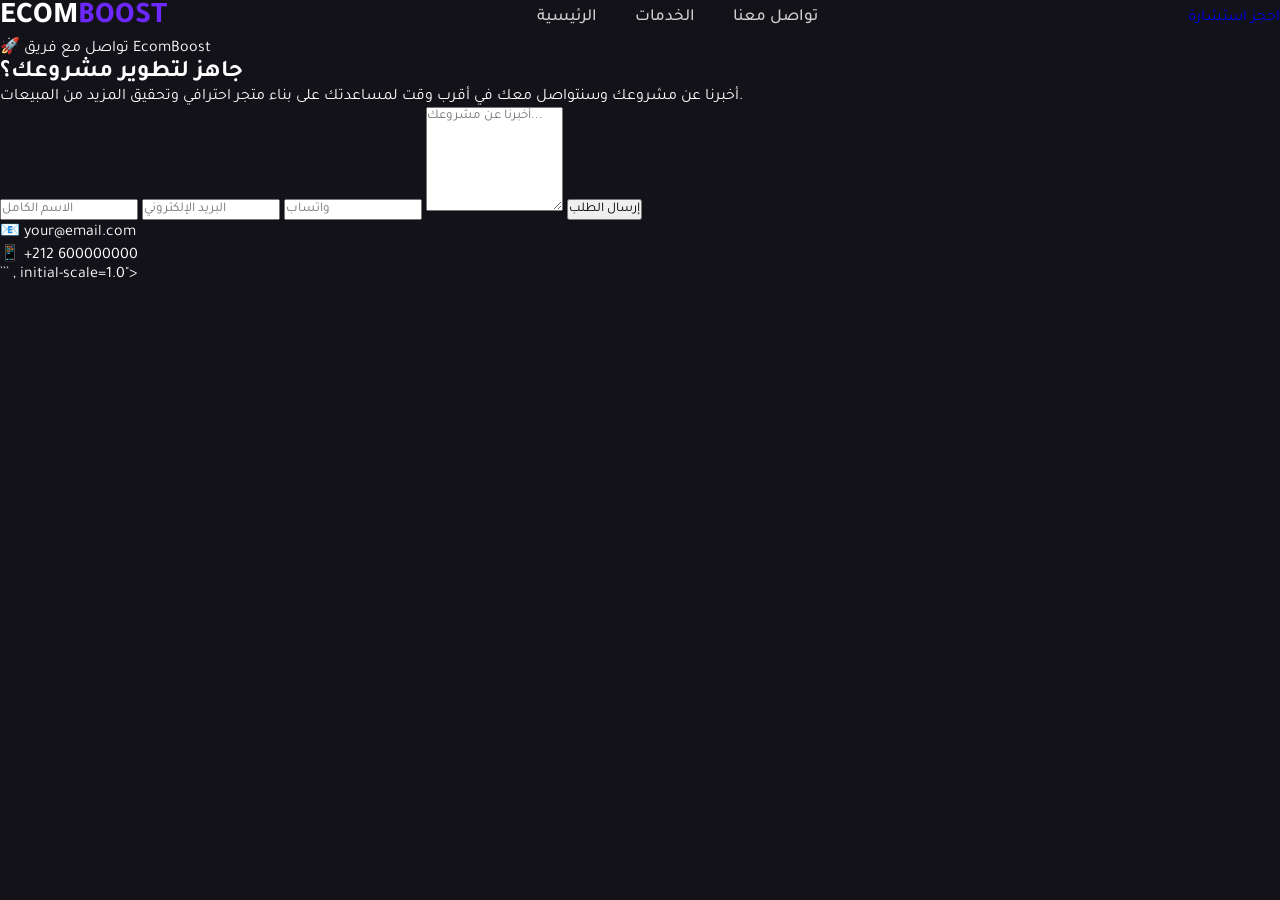
<file: contact.html>
<!DOCTYPE html>
<html lang="en">
<head>
    <meta charset="UTF-8">
    <meta name="viewport" content="width=```html
<!DOCTYPE html>
<html lang="ar" dir="rtl">
<head>
<meta charset="UTF-8">
<meta name="viewport" content="width=device-width, initial-scale=1.0">

<title>تواصل معنا | EcomBoost</title>

<link rel="stylesheet" href="style.css">

<link href="https://fonts.googleapis.com/css2?family=Tajawal:wght@400;500;700;800;900&display=swap" rel="stylesheet">

</head>
<body>

<nav class="navbar">

    <div class="logo">
        ECOM<span>BOOST</span>
    </div>

    <ul class="nav-links">
        <li><a href="index.html">الرئيسية</a></li>
        <li><a href="services.html">الخدمات</a></li>
        <li><a href="contact.html">تواصل معنا</a></li>
    </ul>

    <a href="#" class="nav-btn">احجز استشارة</a>

</nav>

<section class="contact-page">

    <div class="contact-container">

        <span class="contact-badge">
            🚀 تواصل مع فريق EcomBoost
        </span>

        <h1>
            جاهز لتطوير مشروعك؟
        </h1>

        <p>
            أخبرنا عن مشروعك وسنتواصل معك في أقرب وقت لمساعدتك على بناء متجر احترافي وتحقيق المزيد من المبيعات.
        </p>

        <form class="contact-form">

            <input type="text" placeholder="الاسم الكامل" required>

            <input type="email" placeholder="البريد الإلكتروني" required>

            <input type="text" placeholder="واتساب">

            <textarea placeholder="أخبرنا عن مشروعك..." rows="6"></textarea>

            <button type="submit">
                إرسال الطلب
            </button>

        </form>

        <div class="contact-info">

            <div class="info-box">
                📧 your@email.com
            </div>

            <div class="info-box">
                📱 +212 600000000
            </div>

        </div>

    </div>

</section>

</body>
</html>
```
, initial-scale=1.0">
    <title>Document</title>
</head>
<body>
    
</body>
</html>
</file>
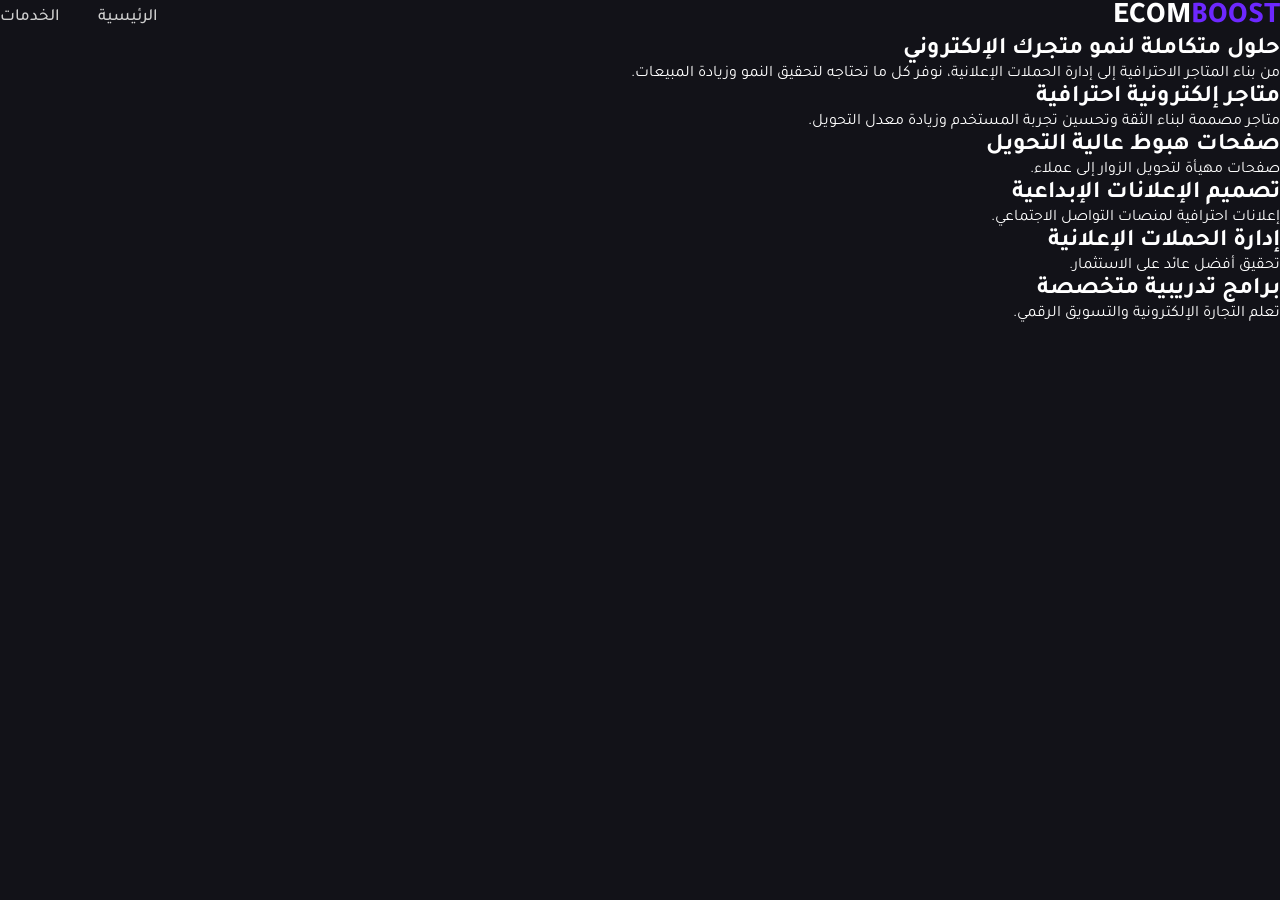
<file: services.html>
<!DOCTYPE html>
<html lang="en">
<head>
    <meta charset="UTF-8">
    <meta name="viewport" content="width=device-width, initial-scale=1.0">
      <link rel="stylesheet" href="style.css">

    <title>Document</title>
</head>
<body>
    <!DOCTYPE html>
<html lang="ar" dir="rtl">
<head>
    <meta charset="UTF-8">
    <meta name="viewport" content="width=device-width, initial-scale=1.0">
    <title>الخدمات - EcomBoost</title>

    <link rel="stylesheet" href="style.css">

    <link href="https://fonts.googleapis.com/css2?family=Tajawal:wght@400;500;700;800;900&display=swap" rel="stylesheet">
</head>
<body>

<nav class="navbar">
    <div class="logo">
        ECOM<span>BOOST</span>
    </div>

    <ul class="nav-links">
        <li><a href="index.html">الرئيسية</a></li>
        <li><a href="services.html">الخدمات</a></li>
    </ul>
</nav>

<section class="services-page">

    <h1>حلول متكاملة لنمو متجرك الإلكتروني</h1>

    <p>
        من بناء المتاجر الاحترافية إلى إدارة الحملات الإعلانية،
        نوفر كل ما تحتاجه لتحقيق النمو وزيادة المبيعات.
    </p>

    <div class="services-grid">

        <div class="service-card featured">
            <h2>متاجر إلكترونية احترافية</h2>
            <p>متاجر مصممة لبناء الثقة وتحسين تجربة المستخدم وزيادة معدل التحويل.</p>
        </div>

        <div class="service-card">
            <h2>صفحات هبوط عالية التحويل</h2>
            <p>صفحات مهيأة لتحويل الزوار إلى عملاء.</p>
        </div>

        <div class="service-card">
            <h2>تصميم الإعلانات الإبداعية</h2>
            <p>إعلانات احترافية لمنصات التواصل الاجتماعي.</p>
        </div>

        <div class="service-card">
            <h2>إدارة الحملات الإعلانية</h2>
            <p>تحقيق أفضل عائد على الاستثمار.</p>
        </div>

        <div class="service-card">
            <h2>برامج تدريبية متخصصة</h2>
            <p>تعلم التجارة الإلكترونية والتسويق الرقمي.</p>
        </div>

    </div>

</section>

</body>
</html>
</body>
</html>
</file>
<file: style.css>
*{

margin:0;
padding:0;
box-sizing:border-box;
font-family:'Tajawal',sans-serif;

}

body{

background:#121218;
color:white;

}

a{

text-decoration:none;

}

header{

position:fixed;

top:0;

left:0;

width:100%;

z-index:999;

padding:22px 6%;

background:rgba(18,18,24,.65);

backdrop-filter:blur(18px);

border-bottom:1px solid rgba(255,255,255,.06);

}

.navbar{

display:flex;

align-items:center;

justify-content:space-between;

}

.logo{

font-size:30px;

font-weight:800;

color:#fff;

}

.logo span{

color:#6D28FF;

}

.nav-links{

display:flex;

gap:38px;

list-style:none;

}

.nav-links a{

color:#cfcfcf;

font-size:17px;

font-weight:500;

transition:.3s;

}

.nav-links a:hover{

color:#6D28FF;

}

.btn-nav{

background:#6D28FF;

padding:13px 28px;

border-radius:14px;

font-weight:700;

color:white;

transition:.35s;

}

.btn-nav:hover{

transform:translateY(-3px);

box-shadow:0 15px 35px rgba(109,40,255,.45);

}

.menu-btn{

display:none;

font-size:32px;

cursor:pointer;

}

.mobile-menu{

position:fixed;

top:90px;

right:-100%;

width:280px;

height:calc(100vh - 90px);

background:#17171F;

display:flex;

flex-direction:column;

padding:35px;

gap:25px;

transition:.4s;

border-left:1px solid rgba(255,255,255,.06);

}

.mobile-menu.active{

right:0;

}

.mobile-menu a{

color:white;

font-size:18px;

font-weight:600;

}

.mobile-btn{

margin-top:20px;

background:#6D28FF;

padding:15px;

text-align:center;

border-radius:14px;

}

@media(max-width:992px){

.nav-links{

display:none;

}

.btn-nav{

display:none;

}

.menu-btn{

display:block;

}

}











.hero{

padding-top:170px;
padding-bottom:120px;

position:relative;

overflow:hidden;

}

.hero::before{

content:"";

position:absolute;

width:650px;
height:650px;

background:#6D28FF;

filter:blur(220px);

opacity:.18;

top:-250px;

left:50%;

transform:translateX(-50%);

z-index:-1;

}

.hero-container{

max-width:1200px;

margin:auto;

padding:0 25px;

text-align:center;

}

.hero-badge{

display:inline-flex;

align-items:center;

gap:10px;

padding:12px 22px;

border-radius:50px;

background:rgba(109,40,255,.12);

border:1px solid rgba(109,40,255,.35);

color:#BDA8FF;

font-weight:700;

margin-bottom:30px;

}

.hero h1{

font-size:72px;

font-weight:900;

line-height:1.2;

max-width:900px;

margin:auto;

}

.hero h1 span{

color:#6D28FF;

}

.hero p{

margin:35px auto;

max-width:760px;

font-size:22px;

line-height:2;

color:#A7A7B4;

}

.hero-buttons{

display:flex;

justify-content:center;

gap:18px;

margin-top:45px;

flex-wrap:wrap;

}

.primary-btn{

background:#6D28FF;

color:white;

padding:18px 42px;

border-radius:14px;

font-size:18px;

font-weight:700;

transition:.35s;

}

.primary-btn:hover{

transform:translateY(-4px);

box-shadow:0 20px 45px rgba(109,40,255,.4);

}

.secondary-btn{

padding:18px 42px;

border-radius:14px;

border:1px solid rgba(255,255,255,.12);

color:white;

transition:.35s;

}

.secondary-btn:hover{

background:#1B1B23;

}

.hero-features{

margin-top:65px;

display:flex;

justify-content:center;

flex-wrap:wrap;

gap:16px;

}

.hero-features span{

padding:12px 20px;

border-radius:40px;

background:#181820;

border:1px solid rgba(255,255,255,.05);

font-size:15px;

color:#D4D4D8;

transition:.3s;

}

.hero-features span:hover{

border-color:#6D28FF;

transform:translateY(-3px);

}

@media(max-width:992px){

.hero h1{

font-size:46px;

}

.hero p{

font-size:18px;

line-height:1.8;

}

}

@media(max-width:600px){

.hero{

padding-top:140px;

}

.hero h1{

font-size:34px;

}

.hero p{

font-size:16px;

}

.hero-features{

gap:12px;

}

.hero-features span{

width:100%;

text-align:center;

}

}




.pricing-section {
    padding: 40px 20px;
    display: flex;
    justify-content: center;
    background: #121218;
    font-family: 'Tajawal', sans-serif;
}

.pricing-card {
    position: relative;
    width: 100%;
    max-width: 760px;
    background: #181820;
    border: 1px solid rgba(255, 255, 255, .08);
    border-radius: 28px;
    padding: 45px;
    overflow: hidden;
    transition: .35s ease;
}

.pricing-card:hover {
    transform: translateY(-8px);
    border-color: #6D28FF;
    box-shadow: 0 30px 80px rgba(109, 40, 255, .20);
}

.popular {
    position: absolute;
    left: 30px;
    top: 25px;
    background: #6D28FF;
    color: #fff;
    padding: 8px 18px;
    border-radius: 50px;
    font-size: 14px;
    font-weight: 700;
}

.plan-header {
    text-align: center;
}

.plan-icon {
    display: block;
    font-size: 48px;
    margin-bottom: 15px;
}

.plan-header h2 {
    font-size: 40px;
    color: #fff;
    font-weight: 800;
    margin-bottom: 15px;
}

.price {
    margin-bottom: 12px;
}

.price span {
    font-size: 60px;
    color: #6D28FF;
    font-weight: 900;
}

.price small {
    font-size: 20px;
    color: #b5b5c5;
}

.split-payment {
    display: inline-block;
    margin: 18px 0;
    padding: 10px 18px;
    border-radius: 50px;
    background: rgba(109, 40, 255, .12);
    border: 1px solid rgba(109, 40, 255, .35);
    color: #d9ccff;
    font-weight: 600;
}

.description {
    margin-top: 20px;
    color: #a6a6b5;
    line-height: 1.9;
    font-size: 18px;
}

.cta-btn {
    display: block;
    width: 100%;
    margin: 35px auto;
    padding: 18px;
    border-radius: 16px;
    text-align: center;
    background: #6D28FF;
    color: #fff;
    text-decoration: none;
    font-weight: 700;
    font-size: 18px;
    transition: .3s ease;
}

.cta-btn:hover {
    transform: translateY(-3px);
    box-shadow: 0 20px 50px rgba(109, 40, 255, .35);
}

.divider {
    width: 100%;
    height: 1px;
    background: rgba(255, 255, 255, .08);
    margin: 40px 0;
}

.features {
    display: flex;
    flex-direction: column;
    gap: 24px;
}

.feature {
    display: flex;
    align-items: flex-start;
    gap: 18px;
}

.feature span {
    width: 56px;
    height: 56px;
    flex-shrink: 0;
    display: flex;
    align-items: center;
    justify-content: center;
    background: #22222D;
    border-radius: 16px;
    font-size: 24px;
}

.feature h3 {
    color: #fff;
    font-size: 20px;
    margin-bottom: 8px;
}

.feature p {
    color: #9d9dad;
    line-height: 1.8;
}

.payment-box {
    background: #15151D;
    border: 1px solid rgba(255, 255, 255, .05);
    border-radius: 18px;
    padding: 28px;
}

.payment-box h3 {
    color: #fff;
    font-size: 24px;
    margin-bottom: 22px;
}

.payment-row {
    display: flex;
    justify-content: space-between;
    align-items: center;
    padding: 16px 0;
    border-bottom: 1px solid rgba(255, 255, 255, .05);
    color: #cfcfd8;
}

.payment-row:last-child {
    border-bottom: none;
}

.payment-row strong {
    color: #6D28FF;
    font-weight: 700;
}

@media (max-width:768px) {

    .pricing-card {
        padding: 30px;
    }

    .plan-header h2 {
        font-size: 32px;
    }

    .price span {
        font-size: 48px;
    }

    .feature {
        flex-direction: column;
    }

    .feature span {
        width: 50px;
        height: 50px;
    }

}



.accordion-section{

margin-top:70px;

}

.accordion-title{

font-size:38px;

font-weight:800;

text-align:center;

margin-bottom:45px;

}

.accordion{

display:flex;

flex-direction:column;

gap:10px;

}

.accordion-item{

background:#181820;

border:1px solid rgba(255,255,255,.06);

border-radius:20px;

overflow:hidden;

transition:.3s;

}

.accordion-item:hover{

border-color:#6D28FF;

}

.accordion-header{

width:100%;

padding:24px 30px;

display:flex;

justify-content:space-between;

align-items:center;

cursor:pointer;

background:none;

border:none;

color:white;

font-size:22px;

font-weight:700;

font-family:'Tajawal',sans-serif;

}

.icon{

font-size:28px;

color:#6D28FF;

transition:.3s;

}

.accordion-content{

max-height:0;

overflow:hidden;

transition:.4s;

}

.accordion-content ul{

padding:0 35px 30px;

display:flex;

flex-direction:column;

gap:18px;

}

.accordion-content li{

list-style:none;

color:#A8A8B6;

font-size:17px;

line-height:1.8;

position:relative;

padding-right:28px;

}

.accordion-content li::before{

content:"✔";

position:absolute;

right:0;

color:#6D28FF;

font-weight:bold;

}

.accordion-item.active .accordion-content{

max-height:700px;

}

.accordion-item.active .icon{

transform:rotate(45deg);

}

@media(max-width:768px){

.accordion-header{

font-size:18px;

padding:10px;

}

.accordion-title{

font-size:30px;

}

}
.cta-box{

max-width:900px;

margin:120px auto;

padding:70px 40px;

background:linear-gradient(180deg,#1A1A23,#15151D);

border:1px solid rgba(109,40,255,.25);

border-radius:30px;

text-align:center;

position:relative;

overflow:hidden;

}

.cta-box::before{

content:"";

position:absolute;

width:350px;

height:350px;

background:#6D28FF;

filter:blur(180px);

opacity:.18;

top:-180px;

left:50%;

transform:translateX(-50%);

pointer-events:none;

}

.cta-box h2{

font-size:48px;

font-weight:800;

margin-bottom:20px;

color:#fff;

position:relative;

}

.cta-box p{

font-size:19px;

line-height:2;

color:#B3B3C2;

max-width:650px;

margin:auto;

position:relative;

}

.cta-buttons{

margin-top:45px;

display:flex;

justify-content:center;

gap:10px;

flex-wrap:wrap;

position:relative;

}

.btn-primary{

padding:18px 40px;

background:#6D28FF;

color:#fff;

border-radius:16px;

font-size:18px;

font-weight:700;

text-decoration:none;

transition:.35s;

}

.btn-primary:hover{

transform:translateY(-5px);

background:#7D42FF;

box-shadow:0 20px 45px rgba(109,40,255,.45);

}

.btn-secondary{

padding:5px 5px;

border:1px solid rgba(255,255,255,.10);

border-radius:16px;

color:#fff;

font-size:18px;

font-weight:700;

text-decoration:none;

background:#1A1A22;

transition:.35s;

}

.btn-secondary:hover{

background:#232330;

border-color:#6D28FF;

transform:translateY(-5px);

}

@media(max-width:768px){

.cta-box{

padding:5px 25px;

}

.cta-box h2{

font-size:34px;

}

.cta-box p{

font-size:17px;

}

.cta-buttons{

flex-direction:column;

}

.btn-primary,
.btn-secondary{

width:100%;

}

}

.cta-section{

padding:40px 20px;

display:flex;

justify-content:center;

}

.cta-content{

max-width:900px;

width:100%;

padding:70px 50px;

background:linear-gradient(180deg,#181820,#14141B);

border:1px solid rgba(109,40,255,.18);

border-radius:28px;

text-align:center;

position:relative;

overflow:hidden;

}

.cta-content::before{

content:"";

position:absolute;

width:420px;

height:420px;

background:#6D28FF;

filter:blur(180px);

opacity:.12;

top:-220px;

left:50%;

transform:translateX(-50%);

pointer-events:none;

}

.cta-content h2{

font-size:52px;

font-weight:800;

color:#fff;

margin-bottom:25px;

position:relative;

}

.cta-text{

font-size:21px;

line-height:2;

color:#B8B8C5;

max-width:760px;

margin:auto;

position:relative;

}

.cta-text span{

color:#6D28FF;

font-weight:800;

}

.limited-box{

margin:45px auto;

padding:18px 28px;

max-width:720px;

background:rgba(109,40,255,.10);

border:1px solid rgba(109,40,255,.25);

border-radius:16px;

font-size:18px;

font-weight:600;

color:#E8E1FF;

line-height:1.8;

position:relative;

}

.cta-button{

display:inline-block;

padding:10px 20px;

background:#6D28FF;

border-radius:16px;

color:#fff;

font-size:18px;

font-weight:700;

text-decoration:none;

transition:.35s;

position:relative;

}

.cta-button:hover{

background:#7A3AFF;

transform:translateY(-4px);

box-shadow:0 20px 50px rgba(109,40,255,.40);

}

@media(max-width:768px){

.cta-content{

padding:10px 10px;

}

.cta-content h2{

font-size:34px;

}

.cta-text{

font-size:17px;

line-height:1;

}

.limited-box{

font-size:16px;

padding:5px 5px;

}

.cta-button{

width:100%;

}

}

.faq-section{

padding:120px 20px;

max-width:1000px;

margin:auto;

}

.faq-heading{

text-align:center;

margin-bottom:60px;

}

.faq-heading span{

color:#6D28FF;

font-weight:700;

font-size:18px;

}

.faq-heading h2{

font-size:48px;

margin:15px 0;

font-weight:800;

color:#fff;

}

.faq-heading p{

color:#A8A8B6;

font-size:18px;

line-height:1.8;

max-width:650px;

margin:auto;

}

.faq-container{

display:flex;

flex-direction:column;

gap:16px;

}

.faq-item{

background:#181820;

border:1px solid rgba(255,255,255,.06);

border-radius:18px;

overflow:hidden;

transition:.3s;

}

.faq-item:hover{

border-color:#6D28FF;

}

.faq-question{

width:100%;

background:none;

border:none;

padding:24px 20px;

display:flex;

justify-content:space-between;

align-items:center;

cursor:pointer;

color:#fff;

font-size:20px;

font-weight:700;

font-family:'Tajawal',sans-serif;

}

.faq-icon{

font-size:30px;

color:#6D28FF;

transition:.35s;

}

.faq-answer{

max-height:0;

overflow:hidden;

transition:max-height .4s ease;

}

.faq-answer p{

padding:0 20px 20px;

color:#A8A8B6;

line-height:2;

font-size:17px;

}

.faq-answer strong{

color:#fff;

}

.faq-item.active .faq-answer{

max-height:100px;

}

.faq-item.active .faq-icon{

transform:rotate(45deg);

}

@media(max-width:768px){

.faq-heading h2{

font-size:34px;

}

.faq-question{

font-size:17px;

padding:10px;

}

.faq-answer p{

padding:0 10px 10px;

font-size:16px;

}

}

.dashboard-section{

padding:10px 10px;

background:#121218;

}

.section-title{

text-align:center;

max-width:700px;

margin:auto;

margin-bottom:70px;

}

.section-title span{

color:#6D28FF;

font-weight:700;

font-size:18px;

}

.section-title h2{

font-size:48px;

color:#fff;

margin:15px 0;

font-weight:800;

}

.section-title p{

color:#9E9EAE;

font-size:18px;

line-height:1;

}

.dashboard-grid{

max-width:1300px;

margin:auto;

display:grid;

grid-template-columns:repeat(3,1fr);

gap:30px;

}

.dashboard-card{

position:relative;

overflow:hidden;

border-radius:24px;

background:#181820;

border:1px solid rgba(255,255,255,.08);

transition:.4s;

cursor:pointer;

}

.dashboard-card img{

width:100%;

display:block;

transition:.5s;

}

.dashboard-overlay{

position:absolute;

left:0;

right:0;

bottom:0;

padding:10px;

background:linear-gradient(to top,#121218,transparent);

}

.dashboard-overlay h3{

color:#fff;

font-size:22px;

margin-bottom:6px;

}

.dashboard-overlay span{

color:#B6B6C5;

font-size:15px;

}

.dashboard-card:hover{

transform:translateY(-10px);

border-color:#6D28FF;

box-shadow:0 30px 80px rgba(109,40,255,.18);

}

.dashboard-card:hover img{

transform:scale(1.05);

}

@media(max-width:992px){

.dashboard-grid{

grid-template-columns:1fr;

}

.section-title h2{

font-size:36px;

}

}



.mission-section{

padding:120px 20px;

}

.mission-container{

max-width:900px;

margin:auto;

text-align:center;

padding:70px 50px;

background:linear-gradient(180deg,#181820,#14141B);

border:1px solid rgba(109,40,255,.18);

border-radius:28px;

position:relative;

overflow:hidden;

}

.mission-container::before{

content:"";

position:absolute;

top:-180px;

left:50%;

transform:translateX(-50%);

width:420px;

height:420px;

background:#6D28FF;

filter:blur(170px);

opacity:.12;

pointer-events:none;

}

.mission-badge{

display:inline-flex;

align-items:center;

gap:8px;

padding:10px 10px;

background:rgba(109,40,255,.12);

border:1px solid rgba(109,40,255,.25);

border-radius:50px;

color:#6D28FF;

font-size:15px;

font-weight:700;

margin-bottom:25px;

position:relative;

z-index:2;

}

.mission-container h2{

font-size:48px;

font-weight:800;

color:#fff;

line-height:1.3;

margin-bottom:25px;

position:relative;

z-index:2;

}

.mission-container p{

font-size:20px;

line-height:2;

color:#B8B8C5;

max-width:720px;

margin:auto;

position:relative;

z-index:2;

}

@media(max-width:768px){

.mission-container{

padding:10px 10px;

}

.mission-container h2{

font-size:34px;

}

.mission-container p{

font-size:17px;

line-height:1.9;

}

}





.stats-section{

padding:20px 20px;

background:#121218;

}

.stats-container{

max-width:1300px;

margin:auto;

display:grid;

grid-template-columns:repeat(4,1fr);

gap:25px;

}

.stat-card{

background:#181820;

border:1px solid rgba(255,255,255,.08);

border-radius:22px;

padding:40px 30px;

text-align:center;

transition:.35s ease;

position:relative;

overflow:hidden;

}

.stat-card::before{

content:"";

position:absolute;

top:-80px;

right:-80px;

width:180px;

height:180px;

background:rgba(109,40,255,.08);

border-radius:50%;

transition:.4s;

}

.stat-card:hover{

transform:translateY(-8px);

border-color:#6D28FF;

box-shadow:0 20px 60px rgba(109,40,255,.18);

}

.stat-card:hover::before{

transform:scale(1.4);

}

.stat-card h2{

font-size:46px;

font-weight:800;

color:#6D28FF;

margin-bottom:12px;

}

.stat-card h3{

font-size:22px;

color:#fff;

margin-bottom:15px;

font-weight:700;

}

.stat-card p{

font-size:16px;

line-height:1.8;

color:#A8A8B6;

}

@media(max-width:992px){

.stats-container{

grid-template-columns:repeat(2,1fr);

}

}

@media(max-width:768px){

.stats-container{

grid-template-columns:1fr;

}

.stat-card{

padding:35px 25px;

}

.stat-card h2{

font-size:38px;

}

.stat-card h3{

font-size:20px;

}

}
</file>
